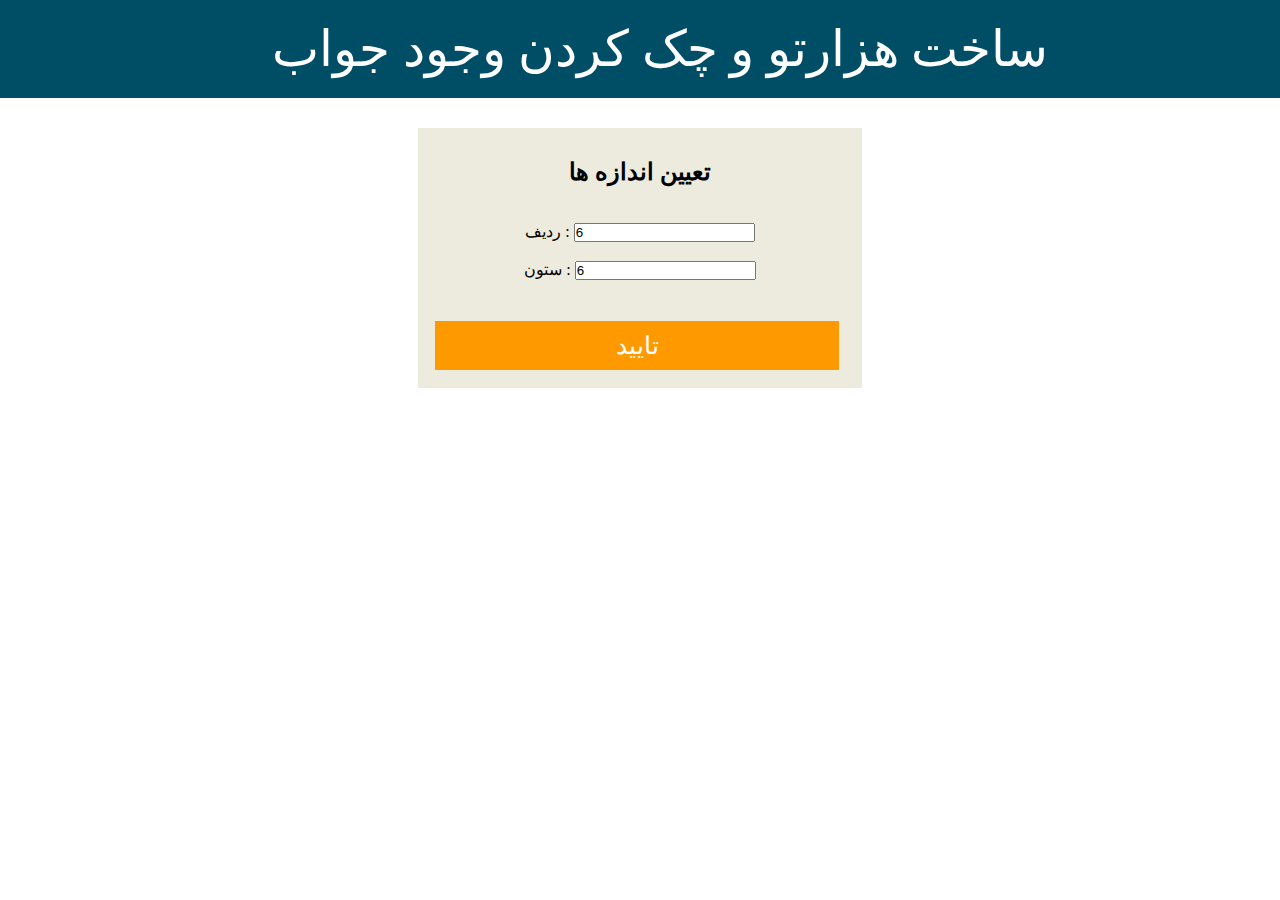
<file: index.html>
<html>
<head>
	<title>-−- خوش امدید −−−</title>
	<link rel="stylesheet" type="text/css" href="style.css">
	<meta charset="utf-8" />
</head>
<body>
<div id="header">
ساخت هزارتو و چک کردن وجود جواب
</div>

<div id="box">
<h2>تعیین اندازه ها</h2>
</br></br>
ردیف : <input id="radif" type="number" value="6">
</br></br>
ستون : <input id="soton" type="number" value="6">
</br></br></br>
<div id="accept" onclick="accept()">تایید </div>

</div>
</body>

<script>
function accept(){
	var radif = document.getElementById("radif").value;
	var soton = document.getElementById("soton").value;
	sessionStorage.setItem("radif",radif);
	sessionStorage.setItem("soton",soton);
	window.open("mazer.html","_self")
}
</script>

</html>
</file>
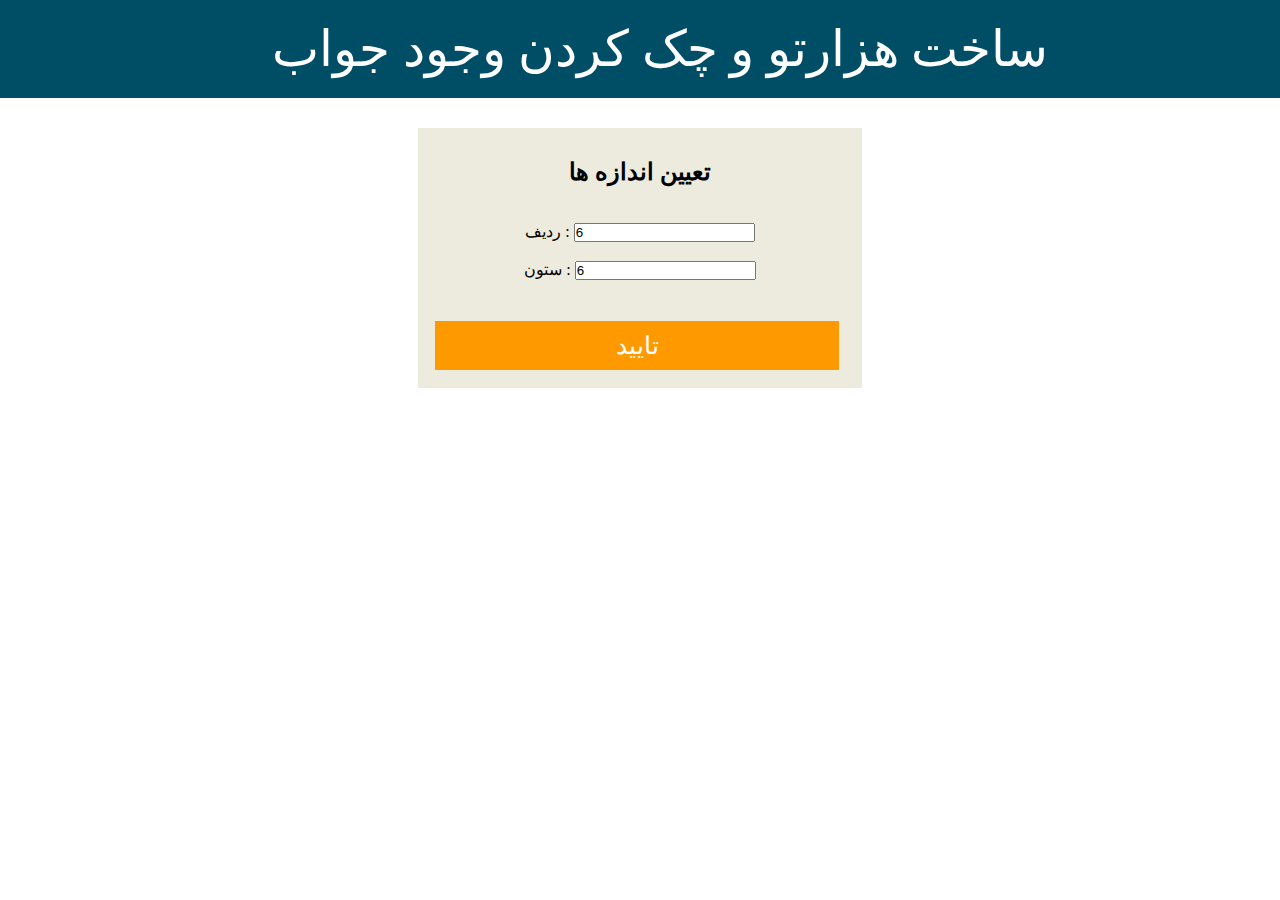
<file: mazer.html>
<html>
<head>
	<title>--- هزار توی خودت رو بساز ---</title>
   <link rel="stylesheet" type="text/css" href="style.css">
   <meta charset='UTF-8'> 
</head>

	<body>
	<div id="title">ساخت هزار تو</div>
	<table id='maze'>
	</table>

<div id="under">
<div id="res"> خانه شروع را انتخاب کنید </div>
<div id="accept" onclick="accept()">تایید </div>
<div id="about">
فقط برای تفریح 
</br>
هزار توی خودتو بساز و ببین جواب داره یا نه 
</div>
</div>

</body>

<script>

var radif = sessionStorage.getItem("radif");
var soton = sessionStorage.getItem("soton");

if(radif == null){
	window.open("index.html","_self");
}else{


var homes = [];
var i =0;
var j=0;
for(j=0;j<radif;j++){
	var cel1 = []
	for(i=0;i<soton;i++){
		cel1.push("empty");
	}
	homes.push(cel1);
}

var index = 0;
var i = 0;
var j = 0;
for (i=0;i<radif;i++){
	var tbl = document.getElementById("maze");
	var row = tbl.insertRow(i);
	for(j=0;j<soton;j++){
		var cel = row.insertCell(j);
		cel.innerHTML = "خالی";
		cel.id = j.toString()+","+i.toString();
		cel.onclick = function(){clicked(this.id)};
	}

}
}

function clicked(id){
	id = id.split(",");
	if(index == 2){
		var cel_selected = document.getElementById(id);
		if(cel_selected.innerHTML == "شروع"){
			alert("اینجا خانه شروع است");
		}else if(cel_selected.innerHTML == "مقصد"){
			alert("اینجا خانه مقصد است");
		}else{
		homes[id[1]][id[0]] = "wall";
		cel_selected.style.background = "#cc0000";
		cel_selected.innerHTML = "دیوار";
	    }
	}
	if(index == 1){
		var cel_selected = document.getElementById(id);
		cel_selected.style.background = "#ffff00";
		cel_selected.innerHTML = "مقصد"
		index++;
		homes[id[1]][id[0]] = "end";
		document.getElementById("res").innerHTML = "دیوار ها را انتخاب کنید";
		document.getElementById("res").style.color = "#cc0000";
	}

	if(index == 0){
		var cel_selected = document.getElementById(id);
		cel_selected.style.background = "#53ff1a";
		cel_selected.innerHTML = "شروع"
		index++;
		homes[id[1]][id[0]] = "start";
		document.getElementById("res").innerHTML = "خانه مقصد را انتخاب کنید ";
		document.getElementById("res").style.color = "#ffff00";
	}
}
function accept(){
	if(index != 2){
		alert("ابتدا مبدا و مقصد را انتخاب کنید ")
	}else{
	console.log(homes);
	sessionStorage.setItem("homes",homes);
	sessionStorage.setItem("radif",radif);
	sessionStorage.setItem("soton",soton);
	window.open("proc.html","_self");
   	}
}
</script>

</html>
</file>
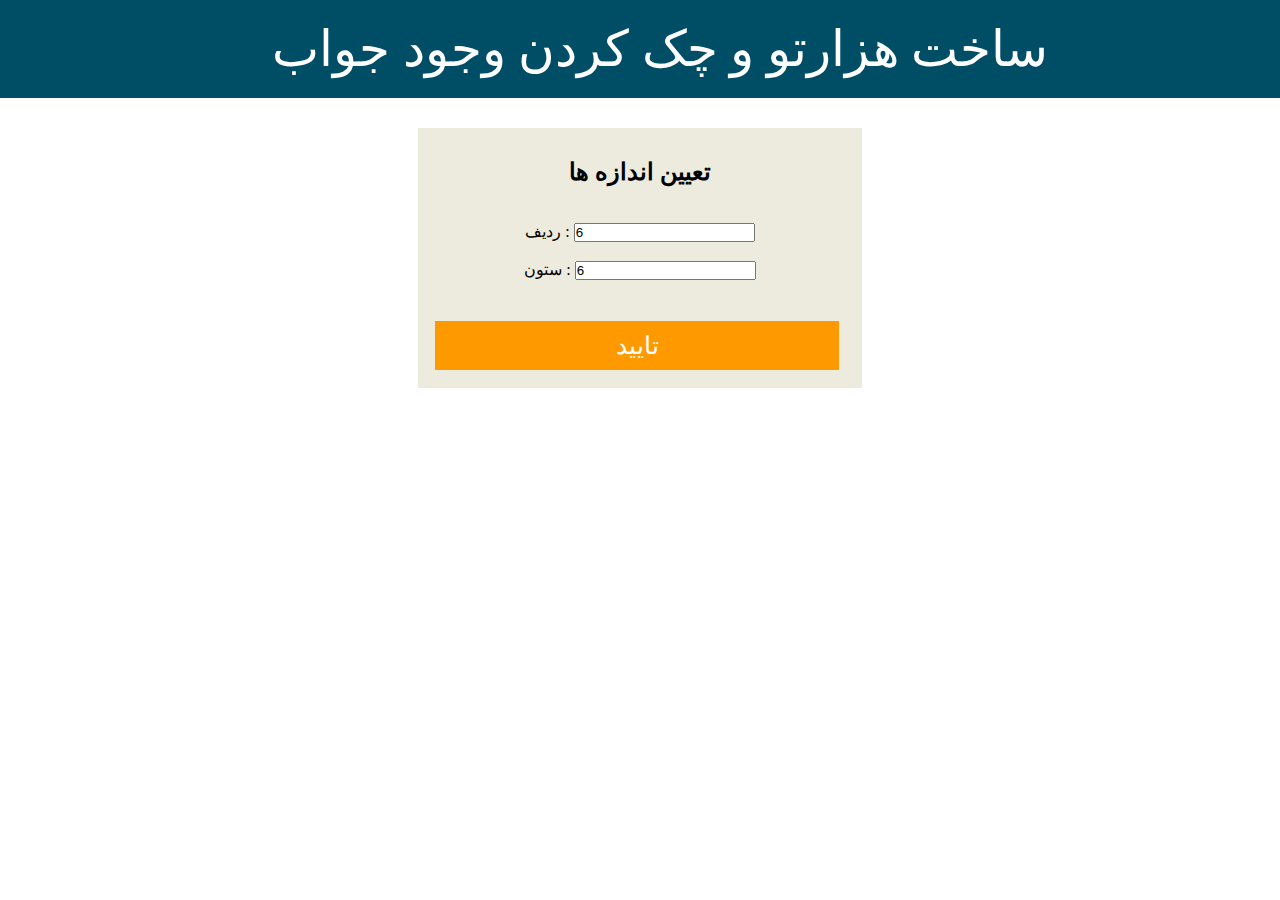
<file: proc.html>
<html>
<head>
	<title>--- پردازش خانه ها ---</title>
	<meta charset='UTF-8'> 
	<link rel="stylesheet" type="text/css" href="style.css">
</head>
<body>
	<div id="title">نتایج پردازش</div>
</br>
<table id="show">
</table>

<div id="under">
<div id="res"></br>
</div>

</br>
<div id="accept" onclick="tryagain()">دوباره از اول </div>

</div>
</div>
</body>

<script type="text/javascript">
var radif = sessionStorage.getItem("radif");
var soton = sessionStorage.getItem("soton");

if(radif == null){
	window.open("index.html","_self");
}else{

var state = [false,false,false,false];
var solved = false;
// homes [y][x]
var homes = [];
var i =0;
var j=0;
for(j=0;j<radif;j++){
	var cel1 = []
	for(i=0;i<soton;i++){
		cel1.push("empty");
	}
	homes.push(cel1);
}


var homes_str = sessionStorage.getItem("homes");
var homes_spil = homes_str.split(",");
var i;
var j;
var index=0

var x_start=0;
var y_start=0;
for(j=0;j<radif;j++){
	for(i=0;i<soton;i++){
		homes[j][i] = homes_spil[index];
		if(homes_spil[index] == "start"){
			x_start = i;
			y_start = j;
		}
		index++;
	}
}

console.log(homes);
setthehomes(x_start,y_start,1);

show(homes);
var res = document.getElementById("res");
if(solved){
	res.innerHTML = "این هزار تو جواب دارد";
}else{
	res.innerHTML = "این هزار تو جواب ندارد";
	res.style.color = "#cc0000";
}

function setthehomes(x,y,level){
var state = [false,false,false,false];
if(solved){

 	console.log("ended...");
 	return 0;

}else{
if(-1<y-1 && y-1<radif){
	if(homes[y-1][x] == 'end'){
		solved = true;
		return 0;
	}else if(homes[y-1][x] == 'empty'){
		homes[y-1][x] = level;
		state[0] = true;
	}
}



if(-1<y+1 && y+1<radif){
	if(homes[y+1][x] == 'end'){
		solved = true;
		return 0;
	}else if(homes[y+1][x] == 'empty'){
		homes[y+1][x] = level;
		state[1] = true;
	}
}



if(-1<x-1 && x-1<soton){
	if(homes[y][x-1] == 'end'){
		solved = true;
		return 0;
	}else if(homes[y][x-1] == 'empty'){
		homes[y][x-1] = level;
		state[2] = true;
	}
}
}



if(-1<x+1 && x+1<soton){
	if(homes[y][x+1] == 'end'){
		solved = true;
		return 0;
	}else if(homes[y][x+1] == 'empty'){
		homes[y][x+1] = level;
		state[3] = true;
	}
}

  if(state[0]){  setthehomes(x,y-1,level+1); }
  if(state[1]){  setthehomes(x,y+1,level+1); }
  if(state[2]){  setthehomes(x-1,y,level+1); }
  if(state[3]){  setthehomes(x+1,y,level+1); }

}
}
function show(home){
	var i=0;
	var j=0;
	for (i=0;i<radif;i++){
	var tbl = document.getElementById("show");
	var row = tbl.insertRow(i);
	for(j=0;j<soton;j++){
		var cel = row.insertCell(j);
		cel.innerHTML = homes[i][j];
		if(homes[i][j] == "wall"){
			cel.style.background = "#cc0000";
			cel.innerHTML = "دیوار";
		}
		if(homes[i][j] == "start"){
			cel.style.background = "#53ff1a";
			cel.innerHTML = "شروع";
		}
		if(homes[i][j] == "end"){
			cel.style.background = "#ffff00";
			cel.innerHTML = "مقصد";
		}
		if(homes[i][j] == "empty"){
			cel.innerHTML = "خالی";
		}
	}
}
}


function tryagain(){
	sessionStorage.removeItem("radif");
	sessionStorage.removeItem("soton");
	sessionStorage.removeItem("homes");
	window.open("index.html","_self");
}
</script>

</html>
</file>
<file: style.css>
*{
	padding: 0px;
	margin: 0px;
}
#maze{
	width: 100%;
	border: 1px solid black;
	padding: 0px;
}
#maze td{
	background: #f7f7f7;
	text-align: center;
	padding: 20px;
}

#maze td:hover{
	background: #1397a3;
	cursor: pointer;
}

#title{
width: 100%;
font-size: 30pt;
text-align: center;
margin: 20px

}
#res{

	text-align: center;
	padding: 20px;
	font-size: 20px;
	color: #53ff1a;
}
#under{
	width: 100%;
	height: 100%;
	background: #00111a;
}
#accept{
	margin-top: 5px;
	width: 30%;
	height: auto;
	position: absolute;
	left: 34%;
	font-size: 25px;
	background:  #ff9900;
	text-align: center;
	color :white;
	padding: 10px;
}
#accept:hover{
cursor: pointer;
background: #cc3300;
}
#about{
	text-align: center;
	color: white;
	font-size: 17px;
	margin-top: 100px;
}

#show td{
	background: #f7f7f7;
	text-align: center;
	padding: 20px;
}

#show td:hover{
	background: #1397a3;
	cursor: pointer;
}
#show{
	width: 100%;
	border: 1px solid black;
	padding: 0px;
}
#header{
	width: 100%;
	padding: 20px;
	text-align: center;
	font-size: 50px;
	background: #004d66;
	color: white;
}
#box{
	background: #edebde;
	width: 30%;
	height: 200px;
	padding: 30px;
	margin: 30px auto;
	text-align: center;
}
</file>
